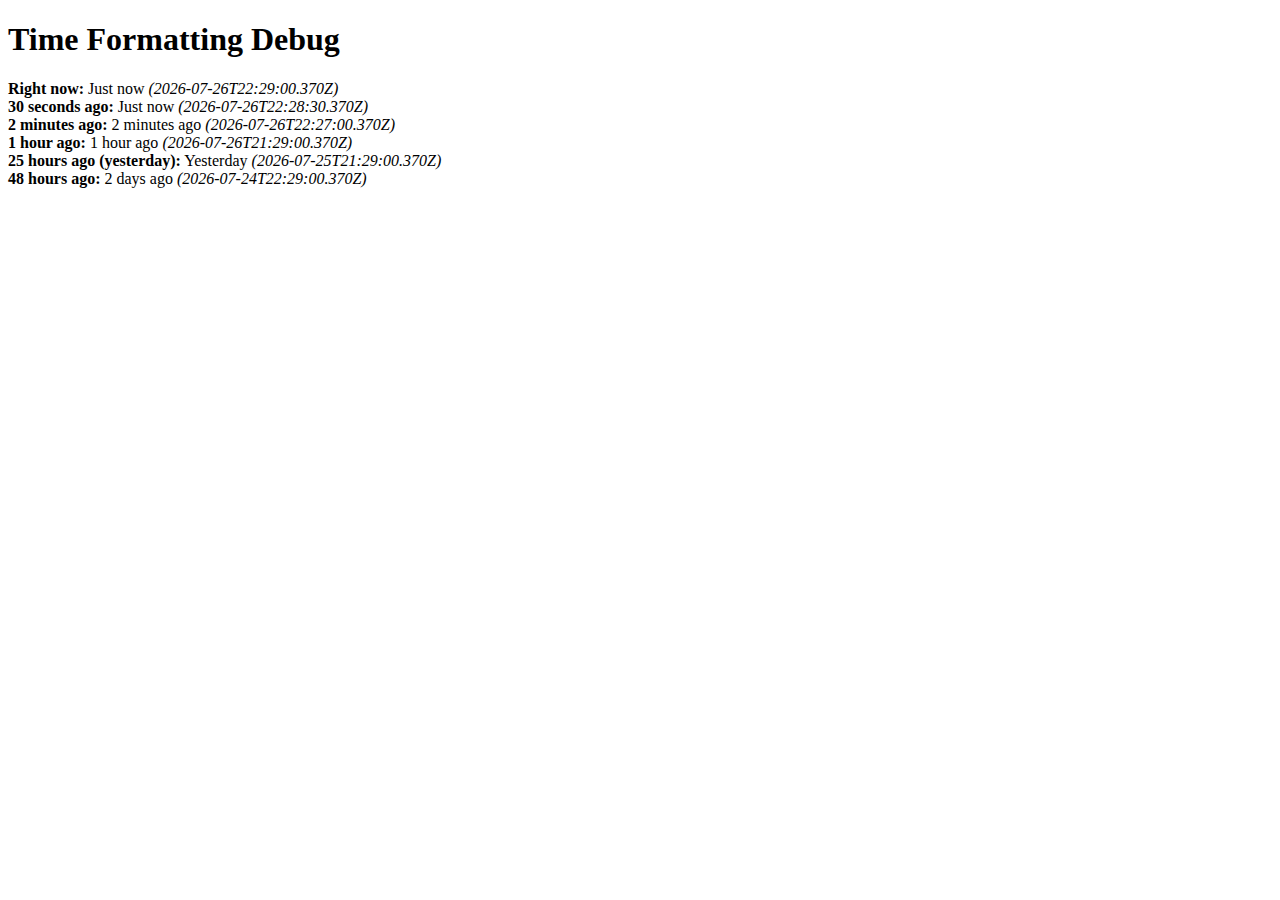
<file: debug-time.html>
<!DOCTYPE html>
<html>
<head>
    <title>Time Debug Test</title>
</head>
<body>
    <h1>Time Formatting Debug</h1>
    <div id="results"></div>
    
    <script>
        function formatDate(dateString) {
            const date = new Date(dateString);
            const now = new Date();
            const diffTime = now - date; // Remove Math.abs to handle future dates
            
            // Handle future dates
            if (diffTime < 0) {
                return date.toLocaleString();
            }
            
            const diffMinutes = Math.floor(diffTime / (1000 * 60));
            const diffHours = Math.floor(diffTime / (1000 * 60 * 60));
            const diffDays = Math.floor(diffTime / (1000 * 60 * 60 * 24));
            
            if (diffMinutes < 1) {
                return 'Just now';
            } else if (diffMinutes < 60) {
                return `${diffMinutes} minute${diffMinutes === 1 ? '' : 's'} ago`;
            } else if (diffHours < 24) {
                return `${diffHours} hour${diffHours === 1 ? '' : 's'} ago`;
            } else if (diffDays === 1) {
                return 'Yesterday';
            } else if (diffDays < 7) {
                return `${diffDays} days ago`;
            } else if (diffDays < 30) {
                return `${Math.floor(diffDays / 7)} week${Math.floor(diffDays / 7) === 1 ? '' : 's'} ago`;
            } else {
                return date.toLocaleDateString();
            }
        }
        
        const now = new Date();
        const results = document.getElementById('results');
        
        const tests = [
            { label: 'Right now', time: now.toISOString() },
            { label: '30 seconds ago', time: new Date(now.getTime() - 30000).toISOString() },
            { label: '2 minutes ago', time: new Date(now.getTime() - 2 * 60 * 1000).toISOString() },
            { label: '1 hour ago', time: new Date(now.getTime() - 60 * 60 * 1000).toISOString() },
            { label: '25 hours ago (yesterday)', time: new Date(now.getTime() - 25 * 60 * 60 * 1000).toISOString() },
            { label: '48 hours ago', time: new Date(now.getTime() - 48 * 60 * 60 * 1000).toISOString() },
        ];
        
        tests.forEach(test => {
            const div = document.createElement('div');
            div.innerHTML = `<strong>${test.label}:</strong> ${formatDate(test.time)} <em>(${test.time})</em>`;
            results.appendChild(div);
        });
    </script>
</body>
</html>
</html>
</file>
